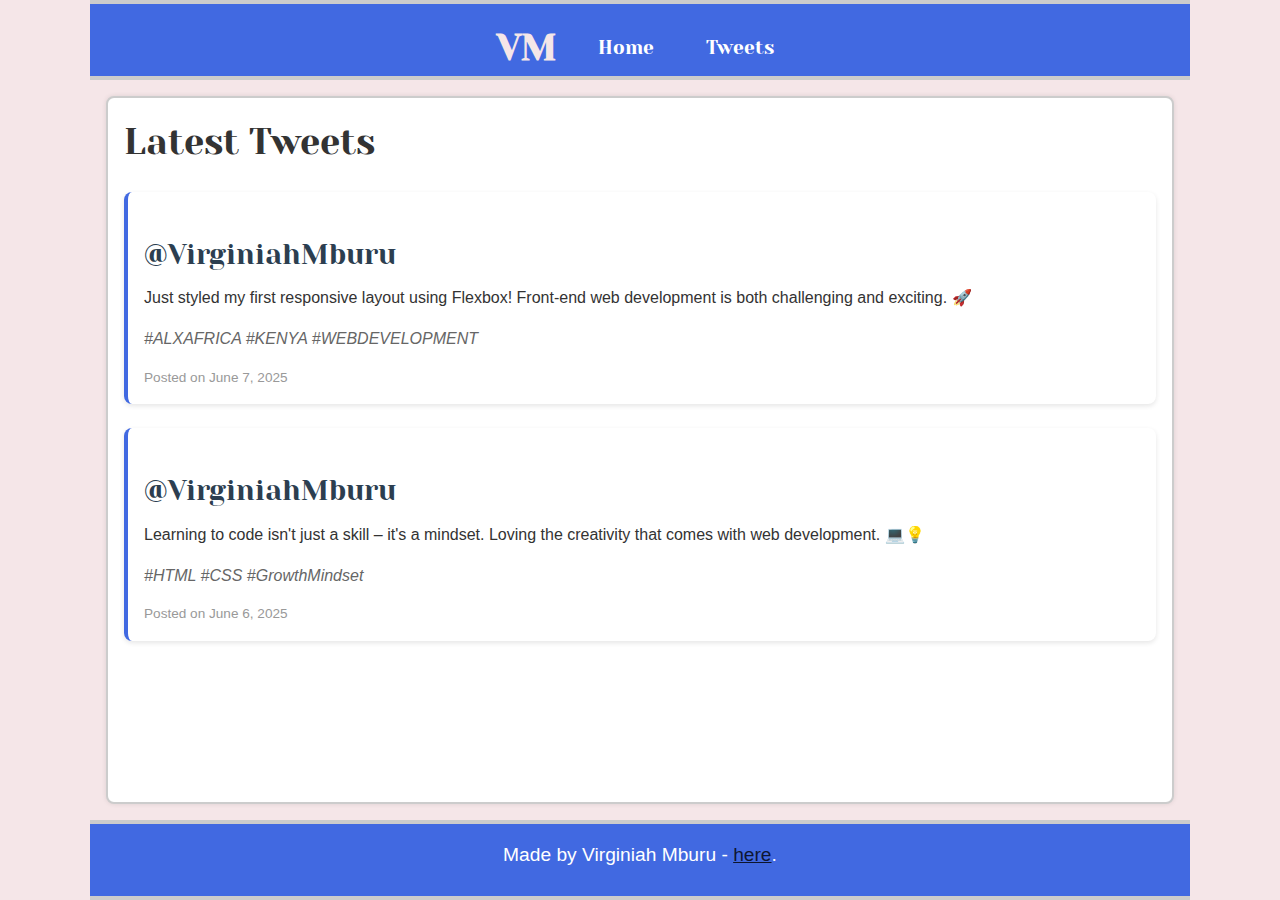
<file: css_basic/tweets.html>
<!DOCTYPE html>
<html lang="en">
<head>
  <meta charset="UTF-8">
  <title>Tweets</title>
  <meta name="viewport" content="width=device-width, initial-scale=1.0">
  <link href="base.css" rel="stylesheet">
  <link href="styles.css" rel="stylesheet">
</head>
<body class="works_on_smartphone">
  <header>
    <ul>
      <li class="logo">VM</li>
      <li><a href="index.html">Home</a></li>
      <li><a href="tweets.html">Tweets</a></li>
    </ul>
  </header>

  <main>
    <article>
  <h1>Latest Tweets</h1>

  <div class="tweet">
    <h3>@VirginiahMburu</h3>
    <p>Just styled my first responsive layout using Flexbox! Front-end web development is both challenging and exciting. 🚀</p>
    <p class="hashtags">#ALXAFRICA #KENYA #WEBDEVELOPMENT</p>
    <small>Posted on June 7, 2025</small>
  </div>

  <div class="tweet">
    <h3>@VirginiahMburu</h3>
    <p>Learning to code isn't just a skill – it's a mindset. Loving the creativity that comes with web development. 💻💡</p>
    <p class="hashtags">#HTML #CSS #GrowthMindset</p>
    <small>Posted on June 6, 2025</small>
  </div>
</article>

  </main>

  <footer>
    <p>Made by Virginiah Mburu - <a href="https://your-link.com" target="_blank">here</a>.</p>
  </footer>
</body>
</html>
</file>
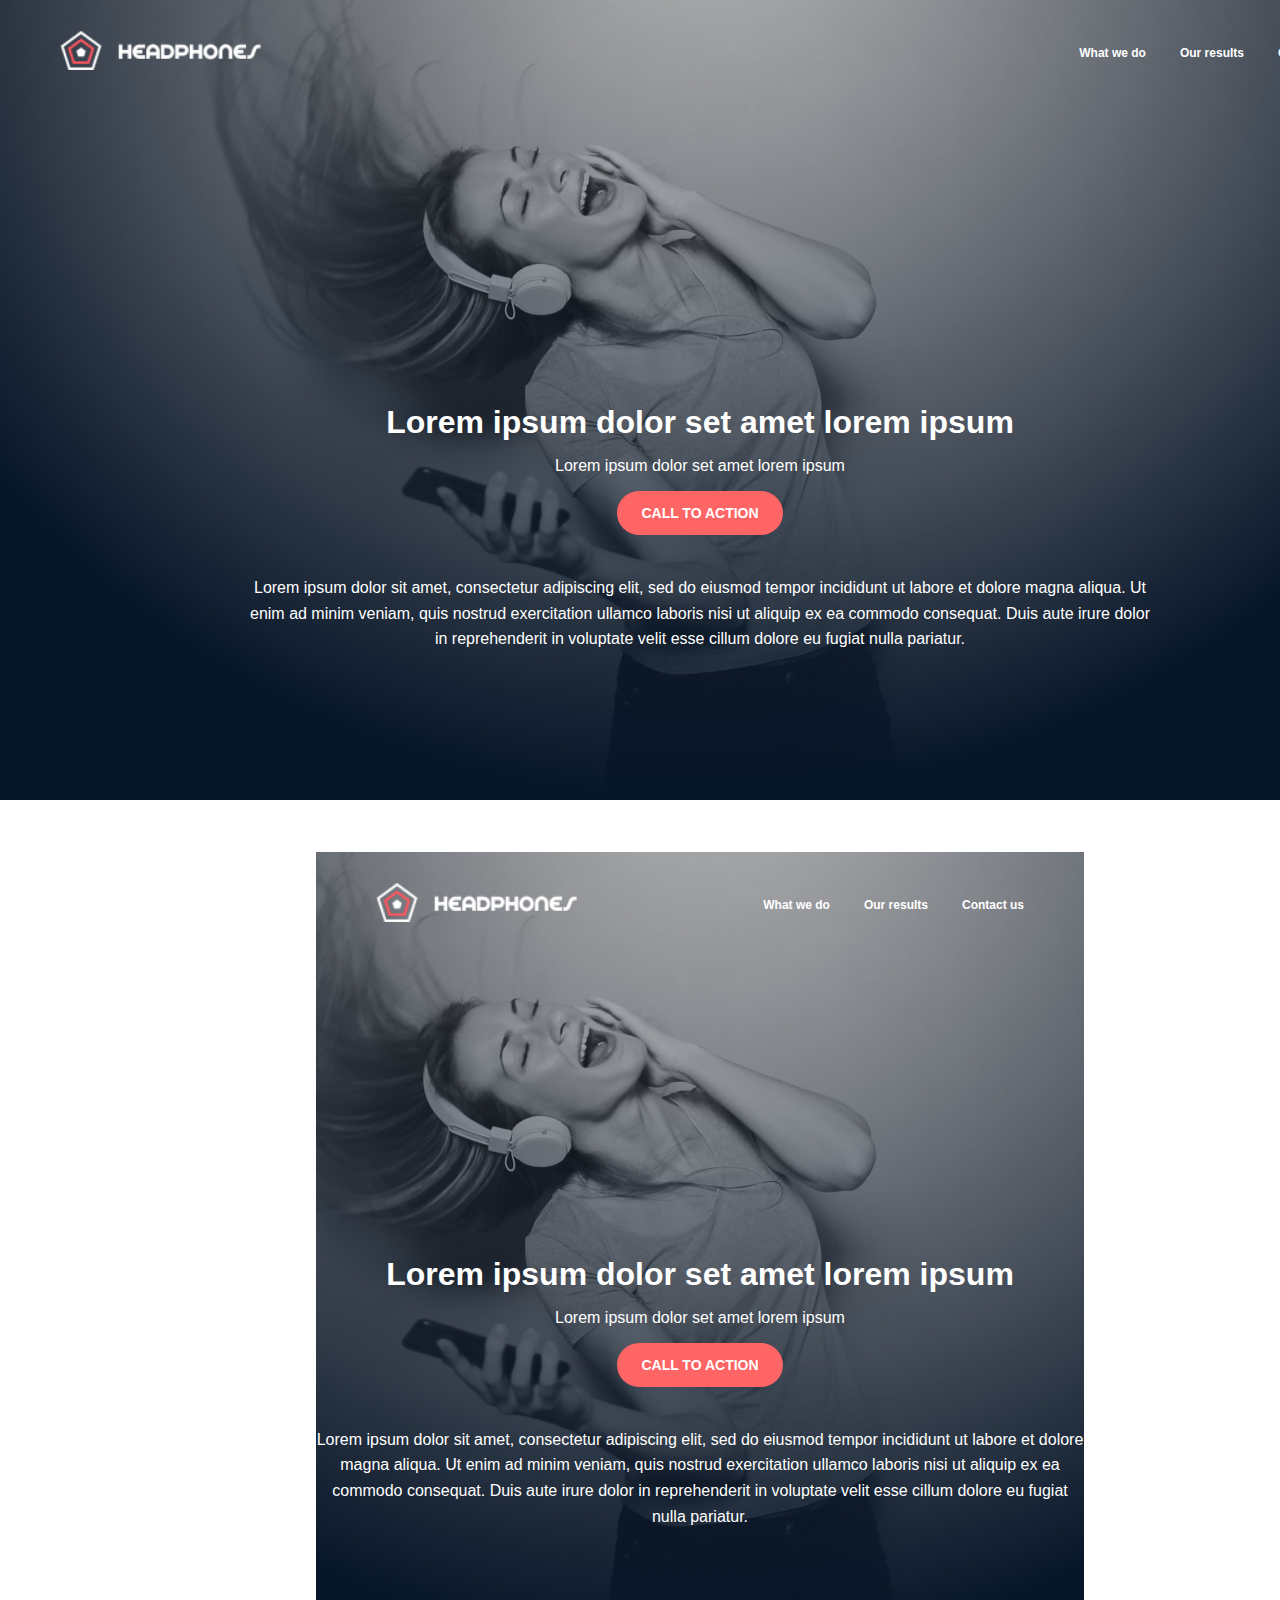
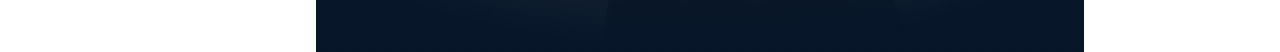
<file: headphones/0-index.html>
<!DOCTYPE html>
<html lang="en">
<head>
  <meta charset="UTF-8" />
  <meta name="viewport" content="width=device-width, initial-scale=1.0"/>
  <title>Headphones Hero</title>
  <link rel="stylesheet" href="0-styles.css" />
</head>
<body>

  <section class="hero-desktop">
  <header class="hero-header">
    <div class="logo-left">
      <img src="images/logo_headphones.png" alt="Headphones Logo" />
    </div>
    <nav class="right-nav">
      <a href="#">What we do</a>
      <a href="#">Our results</a>
      <a href="#">Contact us</a>
    </nav>
  </header>
  <div class="hero-text">
  <h1>Lorem ipsum dolor set amet lorem ipsum</h1>
  <p class="subtitle">Lorem ipsum dolor set amet lorem ipsum</p>
  </div>

  <div class="cta-wrapper">
  <div class="cta-rectangle">
    <span>CALL TO ACTION</span>
  </div>
</div>

<p class="final-paragraph">
  Lorem ipsum dolor sit amet, consectetur adipiscing elit, sed do eiusmod tempor incididunt ut labore et dolore magna aliqua. 
  Ut enim ad minim veniam, quis nostrud exercitation ullamco laboris nisi ut aliquip ex ea commodo consequat. 
  Duis aute irure dolor in reprehenderit in voluptate velit esse cillum dolore eu fugiat nulla pariatur.
</p>


<section class="hero-mobile">
  <header class="hero-header">
    <div class="logo-left">
      <img src="images/logo_headphones.png" alt="Headphones Logo" />
    </div>
    <nav class="right-nav">
      <a href="#">What we do</a>
      <a href="#">Our results</a>
      <a href="#">Contact us</a>
    </nav>
  </header>

  <div class="hero-text">
    <h1>Lorem ipsum dolor set amet lorem ipsum</h1>
    <p class="subtitle">Lorem ipsum dolor set amet lorem ipsum</p>
  </div>

  <div class="cta-wrapper">
    <div class="cta-rectangle">
      <span>CALL TO ACTION</span>
    </div>
  </div>

  <p class="final-paragraph">
    Lorem ipsum dolor sit amet, consectetur adipiscing elit, sed do eiusmod tempor incididunt ut labore et dolore magna aliqua. 
    Ut enim ad minim veniam, quis nostrud exercitation ullamco laboris nisi ut aliquip ex ea commodo consequat. 
    Duis aute irure dolor in reprehenderit in voluptate velit esse cillum dolore eu fugiat nulla pariatur.
  </p>
</section>

</section>

  
</section>


</section>

  </section>

</body>
</html>
</file>
<file: css_basic/base.css>
/* Importing webfonts */
/* (If you're learning CSS, you should disregard that) */

@import url(https://fonts.googleapis.com/css?family=Yeseva+One);
@import url(https://fonts.googleapis.com/css?family=Josefin+Sans:400,700,700italic,400italic);


/* CSS reset rules */

html, body {
	height: 100%;
	min-height: 100%;
}
html, body, div, span, applet, object, iframe,
h1, h2, h3, h4, h5, h6, p, blockquote, pre,
a, abbr, acronym, address, big, cite, code,
del, dfn, img, ins, kbd, q, s, samp,
small, strike, sub, sup, tt, var,
b, u, i, center,
dl, dt, dd,
fieldset, form, label, legend,
table, caption, tbody, tfoot, thead, tr, th, td,
article, aside, canvas, details, embed, 
figure, figcaption, footer, header, hgroup, 
menu, nav, output, ruby, section, summary,
time, mark, audio, video {
	margin: 0;
	padding: 0;
	border: 0;
	font-size: 100%;
	font: inherit;
	vertical-align: baseline;
}
/* HTML5 display-role reset for older browsers */
article, aside, details, figcaption, figure, 
footer, header, hgroup, menu, nav, section {
	display: block;
}
body {
	line-height: 1;
}
blockquote, q {
	quotes: none;
}
blockquote:before, blockquote:after,
q:before, q:after {
	content: '';
	content: none;
}
table {
	border-collapse: collapse;
	border-spacing: 0;
}


/* Fonts and colors */

body {
	font-family: 'Josefin Sans', serif;
	color: rgba(0, 0, 0, 0.8);
}
h1, h2, h3, h4, h5, h6, header {
	font-family: 'Yeseva One', sans-serif;
}
article {
}
header {
	border-bottom: 1px solid rgb(221,221,221);
	transition: border-bottom-color 1s ease;
}
header a {
	color: rgba(0, 0, 0, 0.8);
}
aside {
	background: #FAFAFA;
}
aside p {
	border: 1px solid #bbb;
	background: #ddd;
	color: black;
}
footer a {
	color: rgba(0, 0, 0, 0.8);
}
a {
	color: #F80002;
}


/* Positioning and margins */

@media (min-width: 1100px) {
	body {
		width: 1100px;
		margin: 0 auto;
	}
}

article {
	padding: 50px 15px;
}
article > *:first-child {
	margin-top: 0;
}
aside {
	padding: 50px 15px;
}
header .right {
	float: right;
	margin: 0 10px 15px;
}


/* Header */
header {
	padding: 20px 0;
	height: 80px;
}
header ul {
	list-style: none;
	margin: 0;
	padding: 0;
}
header li {
	display: inline;
	vertical-align:middle;
}
header li:first-child {
	margin: 0;
}
header li a {
	margin: 0 10px;
}
header li.logo {
	font-size: 36px;
}
header a {
	text-decoration: none;
}


/* Aside */

aside p {
	border-radius: 10px;
	padding: 20px 20px;
}


/* Footer */

footer {
	padding: 5px 15px;
	height: 80px;
}


/* Text styles and margins */

p {
	margin-bottom: 15px;
}
h1 {
	font-size: 36px;
	margin: 40px 0 20px;
}
h2 {
	font-size: 32px;
	margin: 30px 0 15px;
}
h3 {
	font-size: 28px;
	margin: 25px 0 10px;
}
h4 {
	font-size: 20px;
	font-weight: bold;
	margin: 20px 0 10px;
}
h5 {
	font-size: 18px;
	font-weight: bold;
	margin: 15px 0 10px;
}
h6 {
	font-weight: bold;
	margin: 5px 0;
}

@media (max-width: 800px) {
  body.works_on_smartphone {
  	display: block;
  }
  body.works_on_smartphone main {
  	display: block;
  }
  header .right {
  	float: none;
  }
}
</file>
<file: headphones/0-styles.css>
body {
  margin: 0;
  padding: 0;
}

.hero-desktop {
  width: 1400px;
  height: 800px;
  background-image: url('images/headphones_hero_1.jpg');
  background-size: cover;
  background-position: center;
  background-repeat: no-repeat;
  margin: 0 auto;
}

.hero-header {
  display: flex;
  justify-content: space-between;
  align-items: center;
  padding: 30px 60px;
}

.logo-left img {
  height: 40px;
}

.right-nav a {
  color: #FFFFFF;
  font-family: 'Source Sans Pro', sans-serif;
  font-weight: 700;
  font-size: 12px;
  text-decoration: none;
  margin-left: 30px;
}

.right-nav a:first-child {
  margin-left: 0;
}
.hero-text {
  text-align: center;
  margin-top: 100px;
}

.hero-text h1 {
  font-family: 'Source Sans Pro', sans-serif;
  font-size: 32px;
  font-weight: 700;
  color: #FFFFFF;
  margin-top: 300px;
  margin-bottom: 10px;
}

.hero-text .subtitle {
  font-family: 'Source Sans Pro', sans-serif;
  font-size: 16px;
  font-weight: 400;
  color: #FFFFFF;
}

.cta-wrapper {
  display: flex;
  justify-content: center;
  margin-top: 8px;
}

.cta-rectangle {
  background-color: #FF6565;
  border-radius: 22px;
  width: 166px;
  height: 44px;
  display: flex;
  align-items: center;
  justify-content: center;
}

.cta-rectangle span {
  color: #FFFFFF;
  font-family: 'Source Sans Pro', sans-serif;
  font-size: 14px;
  font-weight: 700;
}

.final-paragraph {
  font-family: 'Source Sans Pro', sans-serif;
  font-size: 16px;
  font-weight: 400;
  color: #FFFFFF;
  text-align: center;
  margin-top: 40px;
  max-width: 900px;
  line-height: 1.6;
  margin-left: auto;
  margin-right: auto;
}

.hero-mobile {
  width: 768px;
  height: 800px;
  background-image: url('images/headphones_hero_1.jpg');
  background-size: cover;
  background-position: center;
  background-repeat: no-repeat;
  margin: 0 auto; /* centers it on the page */
  margin-top: 200px;
}
</file>
<file: css_basic/styles.css>
/* Reset some default browser styles */
* {
  box-sizing: border-box;
  margin: 0;
  padding: 0;
}

body {
  display: flex;
  flex-direction: column;
  height: 100vh;
  font-family: Arial, sans-serif;
  line-height: 1.6;
  background-color: #f5e6e8; /* nude pink */
  color: #333;
}

/* Header and Footer */
header,
footer {
  background-color: #4169e1; /* royal blue */
  color: white;
  padding: 1rem;
  text-align: center;
  font-size: 1.2rem;
  border-bottom: 4px solid #ccc; /* ash grey */
  border-top: 4px solid #ccc;
}

/* Header menu style */
header ul {
  display: flex;
  justify-content: center;
  align-items: center;
  list-style: none;
  gap: 2rem;
}

header ul li a {
  color: white;
  text-decoration: none;
}

.logo {
  font-size: 1.8rem;
  font-weight: bold;
  color: #f5e6e8;
}

/* Main layout */
main {
  display: flex;
  flex-direction: row;
  flex: auto;
  padding: 1rem;
  gap: 1rem;
}

/* Article takes 2/3 of space */
article {
  flex: 2;
  overflow-y: auto;
  background-color: #ffffff;
  padding: 1rem;
  border-radius: 8px;
  box-shadow: 0 0 5px rgba(0,0,0,0.1);
  border: 2px solid #ccc;
}

/* Aside takes 1/3 of space */
aside {
  flex: 1;
  overflow-y: auto;
  background-color: #f4f4f4;
  padding: 1rem;
  border-radius: 8px;
  box-shadow: 0 0 5px rgba(0,0,0,0.1);
  border: 2px solid #ccc;
}

/* Table and Images */
table {
  width: 100%;
  margin-top: 1rem;
  border-collapse: collapse;
  border: 1px solid #aaa;
}

th, td {
  padding: 0.5rem;
  border: 1px solid #aaa;
  text-align: left;
}

img {
  max-width: 100%;
  height: auto;
  display: block;
  margin: 1rem 0;
}
.tweet {
  background-color: #ffffff;
  border-left: 4px solid royalblue;
  padding: 1rem;
  margin-bottom: 1.5rem;
  border-radius: 8px;
  box-shadow: 0 2px 5px rgba(0,0,0,0.1);
}

.tweet h3 {
  margin-bottom: 0.5rem;
  color: #2c3e50;
}

.tweet .hashtags {
  color: #666;
  font-style: italic;
  margin-top: 0.5rem;
}

.tweet small {
  display: block;
  margin-top: 0.5rem;
  font-size: 0.85rem;
  color: #999;
}
</file>
